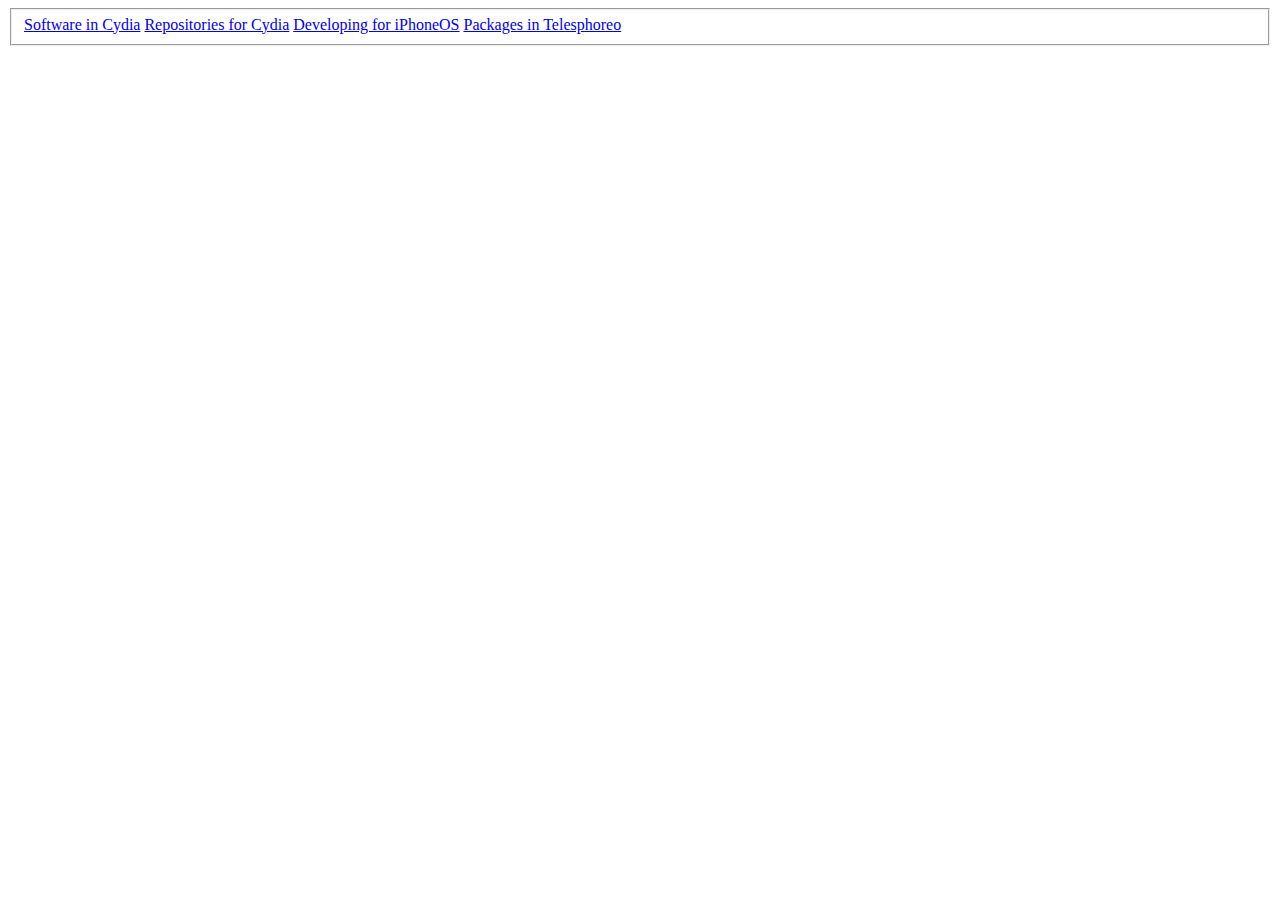
<file: questions.html>
<html><head>

    <title>FAQ
 · Cydia

</title>
<link rel="stylesheet" type="text/css" href="http://cyd.altnet.online/menes/style.css"/>
<meta name="viewport" content="width=device-width, minimum-scale=1.0, maximum-scale=1.0"/>

</head><body class="pinstripe">
<panel>
    


    <fieldset>
        <a href="faq/software.html"><label>Software in Cydia</label></a>
        <a href="faq/repositories.html"><label>Repositories for Cydia</label></a>
        <a href="faq/developing.html"><label>Developing for iPhoneOS</label></a>
        <a href="faq/telesphoreo.html"><label>Packages in Telesphoreo</label></a>
    </fieldset>
</panel>
</body></html>
</file>
